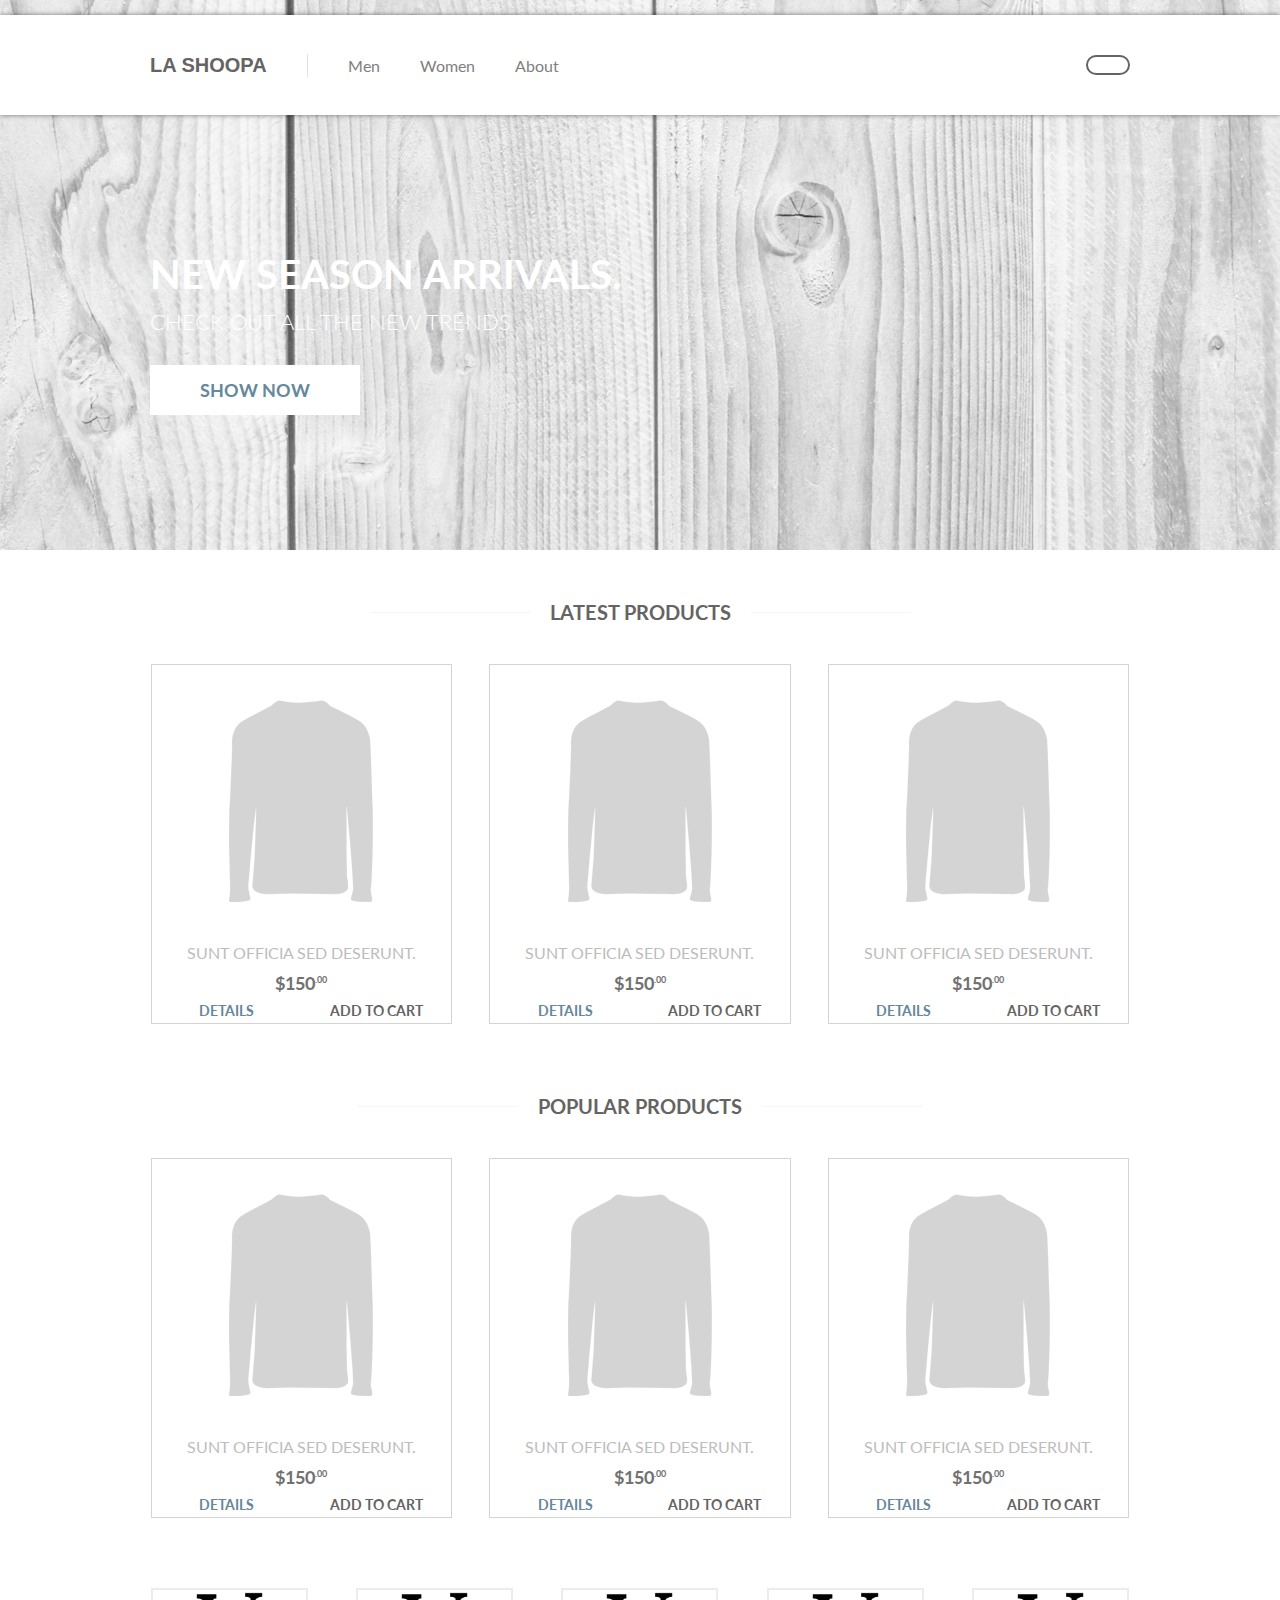
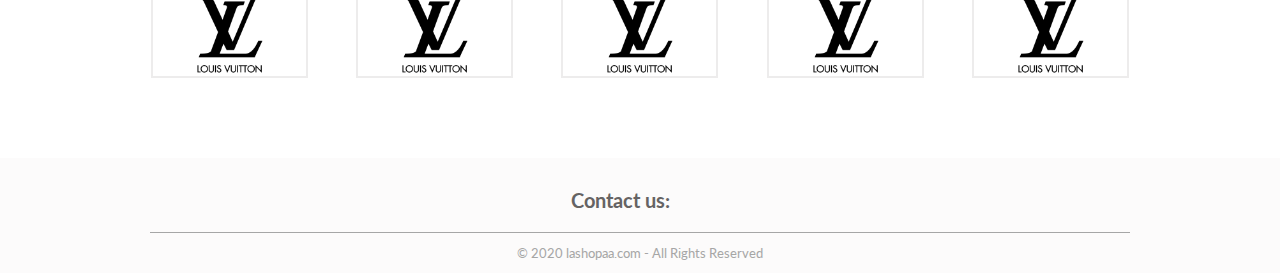
<file: index.html>
<!DOCTYPE html>
<html lang="en">
  <head>
    <meta charset="UTF-8" />
    <meta name="viewport" content="width=device-width, initial-scale=1.0" />
    <link
      rel="shortcut icon"
      href="assets/img/favicon.ico"
      type="image/x-icon"
    />
    <link rel="stylesheet" href="assets/css/style.css" />
    <link
      rel="stylesheet"
      href="https://use.fontawesome.com/releases/v5.7.2/css/all.css"
      integrity="sha384-fnmOCqbTlWIlj8LyTjo7mOUStjsKC4pOpQbqyi7RrhN7udi9RwhKkMHpvLbHG9Sr"
      crossorigin="anonymous"
    />
    <link
      href="https://fonts.googleapis.com/css2?family=Lato:wght@300;400;700&display=swap"
      rel="stylesheet"
    />
    <title>La Shoopa</title>
    <script src="https://ajax.googleapis.com/ajax/libs/jquery/3.5.1/jquery.min.js"></script>
  </head>
  <body>
    <div class="wrapper">
      <div class="content">
        <!-- Header -->
        <header class="header" id="header">
          <div class="container">
            <div class="header__inner">
              <a href="#" class="header__logo">La Shoopa</a>
              <nav class="nav" id="nav">
                <a href="#" class="nav__link">Men</a>
                <a href="#" class="nav__link">Women</a>
                <a href="#" class="nav__link">About</a>
              </nav>
              <a href="#" class="shop__cart__link"
                ><i class="fa fa-shopping-cart" aria-hidden="true"></i
              ></a>
              <button class="burger" id="navToggle" type="button">
                <span class="burger__item">Menu</span>
              </button>
            </div>
            <!-- /header__inner -->
          </div>
          <!-- /.container -->
        </header>
        <!-- /.header -->

        <!-- Intro -->

        <section class="intro" id="intro">
          <img
            src="assets/img/intro__background.jpg"
            alt=""
            class="intro__img"
          />
          <div class="container">
            <div class="intro__content">
              <h1 class="intro__title">New season arrivals.</h1>
              <h2 class="intro__subtitle">Check out all the new trends</h2>
              <a href="#" class="intro__link" data-scroll="#popular__products"
                >Show now</a
              >
            </div>
          </div>
          <!-- /.container -->
        </section>
        <!-- /.intro -->

        <!-- Latest products -->
        <section class="lates__products">
          <div class="container">
            <div class="products">
              <div class="products__title">
                <h2 class="products__title__text">Latest products</h2>
              </div>
              <div class="product__items">
                <div class="product__item">
                  <img src="assets/img/cloth.png" alt="" class="product__img" />
                  <div class="product__desc">
                    <div class="product__name">Sunt officia sed deserunt.</div>
                    <div class="product__price">
                      $150<sup class="product__supprice">.00</sup>
                    </div>
                    <div class="product__btns">
                      <a href="#" class="product__link">Details</a>
                      <form action="/" class="product__form">
                        <button type="submit" class="product__btn">
                          Add to cart
                        </button>
                      </form>
                    </div>
                  </div>
                </div>

                <div class="product__item">
                  <img src="assets/img/cloth.png" alt="" class="product__img" />
                  <div class="product__desc">
                    <div class="product__name">Sunt officia sed deserunt.</div>
                    <div class="product__price">
                      $150<sup class="product__supprice">.00</sup>
                    </div>
                    <div class="product__btns">
                      <a href="#" class="product__link">Details</a>
                      <form action="/" class="product__form">
                        <button type="submit" class="product__btn">
                          Add to cart
                        </button>
                      </form>
                    </div>
                  </div>
                </div>

                <div class="product__item">
                  <img src="assets/img/cloth.png" alt="" class="product__img" />
                  <div class="product__desc">
                    <div class="product__name">Sunt officia sed deserunt.</div>
                    <div class="product__price">
                      $150<sup class="product__supprice">.00</sup>
                    </div>
                    <div class="product__btns">
                      <a href="#" class="product__link">Details</a>
                      <form action="/" class="product__form">
                        <button type="submit" class="product__btn">
                          Add to cart
                        </button>
                      </form>
                    </div>
                  </div>
                </div>
              </div>
              <!-- products__items -->
            </div>
            <!-- /.products -->
          </div>
          <!-- /.container -->
        </section>
        <!-- /.latest__products -->

        <!-- Popular products -->
        <section class="popular__products" id="popular__products">
          <div class="container">
            <div class="products">
              <div class="products__title">
                <h2 class="products__title__text">Popular products</h2>
              </div>
              <div class="product__items">
                <div class="product__item">
                  <img src="assets/img/cloth.png" alt="" class="product__img" />
                  <div class="product__desc">
                    <div class="product__name">Sunt officia sed deserunt.</div>
                    <div class="product__price">
                      $150<sup class="product__supprice">.00</sup>
                    </div>
                    <div class="product__btns">
                      <a href="#" class="product__link">Details</a>
                      <form action="/" class="product__form">
                        <button type="submit" class="product__btn">
                          Add to cart
                        </button>
                      </form>
                    </div>
                  </div>
                </div>

                <div class="product__item">
                  <img src="assets/img/cloth.png" alt="" class="product__img" />
                  <div class="product__desc">
                    <div class="product__name">Sunt officia sed deserunt.</div>
                    <div class="product__price">
                      $150<sup class="product__supprice">.00</sup>
                    </div>
                    <div class="product__btns">
                      <a href="#" class="product__link">Details</a>
                      <form action="/" class="product__form">
                        <button type="submit" class="product__btn">
                          Add to cart
                        </button>
                      </form>
                    </div>
                  </div>
                </div>

                <div class="product__item">
                  <img src="assets/img/cloth.png" alt="" class="product__img" />
                  <div class="product__desc">
                    <div class="product__name">Sunt officia sed deserunt.</div>
                    <div class="product__price">
                      $150<sup class="product__supprice">.00</sup>
                    </div>
                    <div class="product__btns">
                      <a href="#" class="product__link">Details</a>
                      <form action="/" class="product__form">
                        <button type="submit" class="product__btn">
                          Add to cart
                        </button>
                      </form>
                    </div>
                  </div>
                </div>
              </div>
              <!-- products__items -->
            </div>
            <!-- /.products -->
          </div>
          <!-- /.container -->
        </section>
        <!-- /.Popular__products -->

        <!-- Brands -->
        <div class="brands">
          <div class="container">
            <div class="brands__items">
              <div class="brands__item">
                <a href="#" class="brands__link">
                  <img src="assets/img/brand.png" alt="" class="brands__img" />
                </a>
              </div>
              <div class="brands__item">
                <a href="#" class="brands__link">
                  <img src="assets/img/brand.png" alt="" class="brands__img" />
                </a>
              </div>
              <div class="brands__item">
                <a href="#" class="brands__link">
                  <img src="assets/img/brand.png" alt="" class="brands__img" />
                </a>
              </div>
              <div class="brands__item">
                <a href="#" class="brands__link">
                  <img src="assets/img/brand.png" alt="" class="brands__img" />
                </a>
              </div>
              <div class="brands__item">
                <a href="#" class="brands__link">
                  <img src="assets/img/brand.png" alt="" class="brands__img" />
                </a>
              </div>
            </div>
            <!-- /.brands__items -->
          </div>
          <!-- /.container -->
        </div>
        <!-- /.brands -->
      </div>
      <!-- Footer -->
      <footer class="footer">
        <div class="container">
          <nav class="footer__contacts">
            <h3 class="footer__contacts__text">Contact us:</h3>
            <a href="#" class="footer__contacts__link" target="_blank"
              ><i class="fab fa-facebook-f"></i
            ></a>
            <a href="#" class="footer__contacts__link" target="_blank"
              ><i class="fas fa-at"></i
            ></a>
            <a href="#" class="footer__contacts__link" target="_blank"
              ><i class="fab fa-instagram"></i
            ></a>
            <a href="#" class="footer__contacts__link" target="_blank"
              ><i class="fab fa-twitter"></i
            ></a>
          </nav>
          <div class="footer__copyright">
            © 2020 lashopaa.com - All Rights Reserved
          </div>
        </div>
        <!-- /.container -->
      </footer>
      <!-- /.footer -->
    </div>

    <!-- Javascript -->
    <script src="assets/js/app.js"></script>
    <script src="assets/js/index.js"></script>
  </body>
</html>
</file>
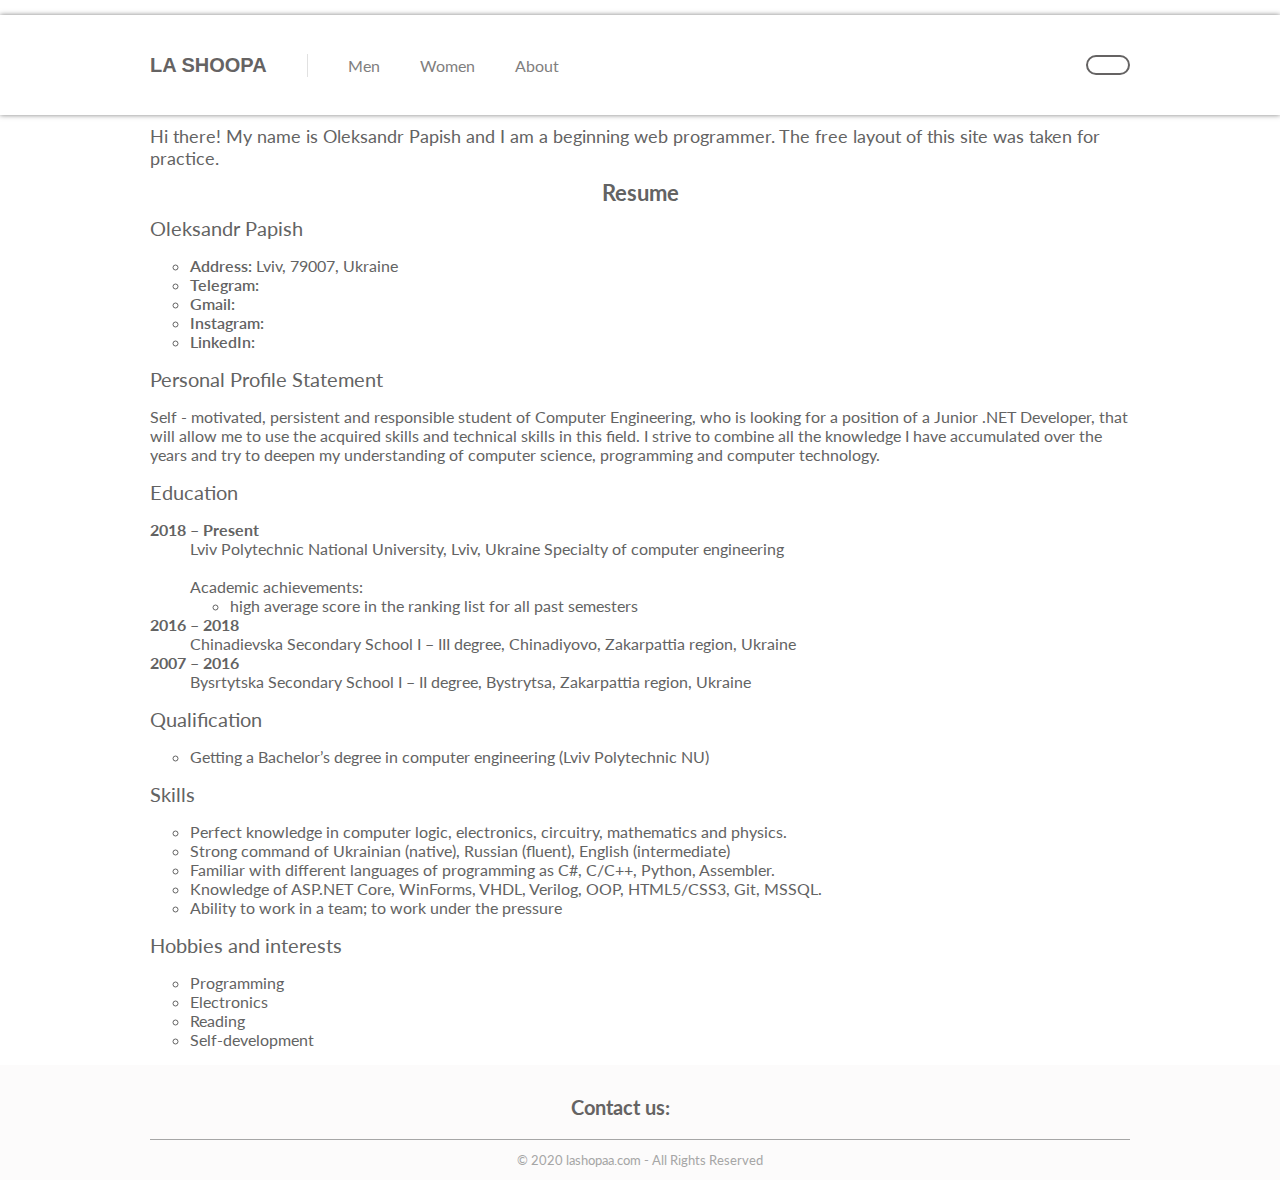
<file: about.html>
<!DOCTYPE html>
<html lang="en">
  <head>
    <meta charset="UTF-8" />
    <meta name="viewport" content="width=device-width, initial-scale=1.0" />
    <link
      rel="shortcut icon"
      href="assets/img/favicon.ico"
      type="image/x-icon"
    />
    <link rel="stylesheet" href="assets/css/style.css" />
    <link
      rel="stylesheet"
      href="https://use.fontawesome.com/releases/v5.7.2/css/all.css"
      integrity="sha384-fnmOCqbTlWIlj8LyTjo7mOUStjsKC4pOpQbqyi7RrhN7udi9RwhKkMHpvLbHG9Sr"
      crossorigin="anonymous"
    />
    <link
      href="https://fonts.googleapis.com/css2?family=Lato:wght@300;400;700&display=swap"
      rel="stylesheet"
    />
    <title>La Shoopa</title>
    <script src="https://ajax.googleapis.com/ajax/libs/jquery/3.5.1/jquery.min.js"></script>
  </head>
  <body>
    <div class="wrapper">
      <div class="content">
        <!-- Header -->
        <header class="header" id="header">
          <div class="container">
            <div class="header__inner">
              <a href="#" class="header__logo">La Shoopa</a>
              <nav class="nav" id="nav">
                <a href="#" class="nav__link">Men</a>
                <a href="#" class="nav__link">Women</a>
                <a href="#" class="nav__link">About</a>
              </nav>
              <a href="#" class="shop__cart__link"
                ><i class="fa fa-shopping-cart" aria-hidden="true"></i
              ></a>
              <button class="burger" id="navToggle" type="button">
                <span class="burger__item">Menu</span>
              </button>
            </div>
            <!-- /header__inner -->
          </div>
          <!-- /.container -->
        </header>
        <!-- /.header -->

        <div class="about__site">
          <div class="container">
            <div class="about__site__inner">
              Hi there! My name is Oleksandr Papish and I am a beginning web
              programmer. The free layout of this site was taken for practice.
            </div>
          </div>
        </div>

        <section class="resume">
          <div class="container">
            <header class="resume__header">
              <h2 class="resume__title">Resume</h2>
              <h2 class="resume__h">Oleksandr Papish</h2>
              <ul class="resume__lists">
                <li class="resume__list">
                  <span>Address:</span> Lviv, 79007, Ukraine
                </li>
                <li class="resume__list">
                  <span>Telegram:</span>
                  <a href="https://t.me/AlexFix251" target="_blank"
                    ><i class="fab fa-telegram"></i
                  ></a>
                </li>
                <li class="resume__list">
                  <span>Gmail:</span>
                  <a
                    href="mailto:oleksandr.papish02052001@gmail.com"
                    target="_blank"
                    ><i class="fas fa-at"></i
                  ></a>
                </li>
                <li class="resume__list">
                  <span>Instagram:</span>
                  <a
                    href="https://www.instagram.com/alex_fix251/"
                    target="_blank"
                    ><i class="fab fa-instagram"></i
                  ></a>
                </li>
                <li class="resume__list">
                  <span>LinkedIn:</span>
                  <a
                    href="https://www.linkedin.com/in/oleksandr-papish-2059171b2/"
                    target="_blank"
                    ><i class="fab fa-linkedin"></i
                  ></a>
                </li>
              </ul>
            </header>

            <div class="about__me">
              <h2 class="resume__h">Personal Profile Statement</h2>
              <p class="resume__p">
                Self - motivated, persistent and responsible student of Computer
                Engineering, who is looking for a position of a Junior .NET
                Developer, that will allow me to use the acquired skills and
                technical skills in this field. I strive to combine all the
                knowledge I have accumulated over the years and try to deepen my
                understanding of computer science, programming and computer
                technology.
              </p>
            </div>
            <div class="about__education">
              <h2 class="resume__h">Education</h2>
              <dl class="education__list">
                <dt>2018 – Present</dt>
                <dd>
                  Lviv Polytechnic National University, Lviv, Ukraine Specialty
                  of computer engineering <br /><br />
                  Academic achievements:
                  <ul class="resume__lists">
                    <li class="resume__list">
                      high average score in the ranking list for all past
                      semesters
                    </li>
                  </ul>
                </dd>
                <dt>2016 – 2018</dt>
                <dd>
                  Chinadievska Secondary School I – III degree, Chinadiyovo,
                  Zakarpattia region, Ukraine
                </dd>
                <dt>2007 – 2016</dt>
                <dd>
                  Bysrtytska Secondary School I – II degree, Bystrytsa,
                  Zakarpattia region, Ukraine
                </dd>
              </dl>
            </div>

            <div class="about__qualification">
              <h2 class="resume__h">Qualification</h2>
              <ul class="resume__lists">
                <li class="resume__list">
                  Getting a Bachelor’s degree in computer engineering (Lviv
                  Polytechnic NU)
                </li>
              </ul>
            </div>

            <div class="about__skills">
              <h2 class="resume__h">Skills</h2>
              <ul class="resume__lists">
                <li class="resume__list">
                  Perfect knowledge in computer logic, electronics, circuitry,
                  mathematics and physics.
                </li>
                <li class="resume__list">
                  Strong command of Ukrainian (native), Russian (fluent),
                  English (intermediate)
                </li>
                <li class="resume__list">
                  Familiar with different languages of programming as C#, C/C++,
                  Python, Assembler.
                </li>
                <li class="resume__list">
                  Knowledge of ASP.NET Core, WinForms, VHDL, Verilog, OOP,
                  HTML5/CSS3, Git, MSSQL.
                </li>
                <li class="resume__list">
                  Ability to work in a team; to work under the pressure
                </li>
              </ul>
            </div>
            <div class="about__hobbies">
              <h2 class="resume__h">Hobbies and interests</h2>
              <ul class="resume__lists">
                <li class="resume__list">Programming</li>
                <li class="resume__list">Electronics</li>
                <li class="resume__list">Reading</li>
                <li class="resume__list">Self-development</li>
              </ul>
            </div>
          </div>
          <!--./container-->
        </section>
        <!--/.resume-->
      </div>
      <!-- /.content -->

      <!-- Footer -->
      <footer class="footer">
        <div class="container">
          <nav class="footer__contacts">
            <h3 class="footer__contacts__text">Contact us:</h3>
            <a href="#" class="footer__contacts__link" target="_blank"
              ><i class="fab fa-facebook-f"></i
            ></a>
            <a href="#" class="footer__contacts__link" target="_blank"
              ><i class="fas fa-at"></i
            ></a>
            <a href="#" class="footer__contacts__link" target="_blank"
              ><i class="fab fa-instagram"></i
            ></a>
            <a href="#" class="footer__contacts__link" target="_blank"
              ><i class="fab fa-twitter"></i
            ></a>
          </nav>
          <div class="footer__copyright">
            © 2020 lashopaa.com - All Rights Reserved
          </div>
        </div>
        <!-- /.container -->
      </footer>
      <!-- /.footer -->
    </div>

    <!-- Javascript -->
    <script src="assets/js/app.js"></script>
  </body>
</html>
</file>
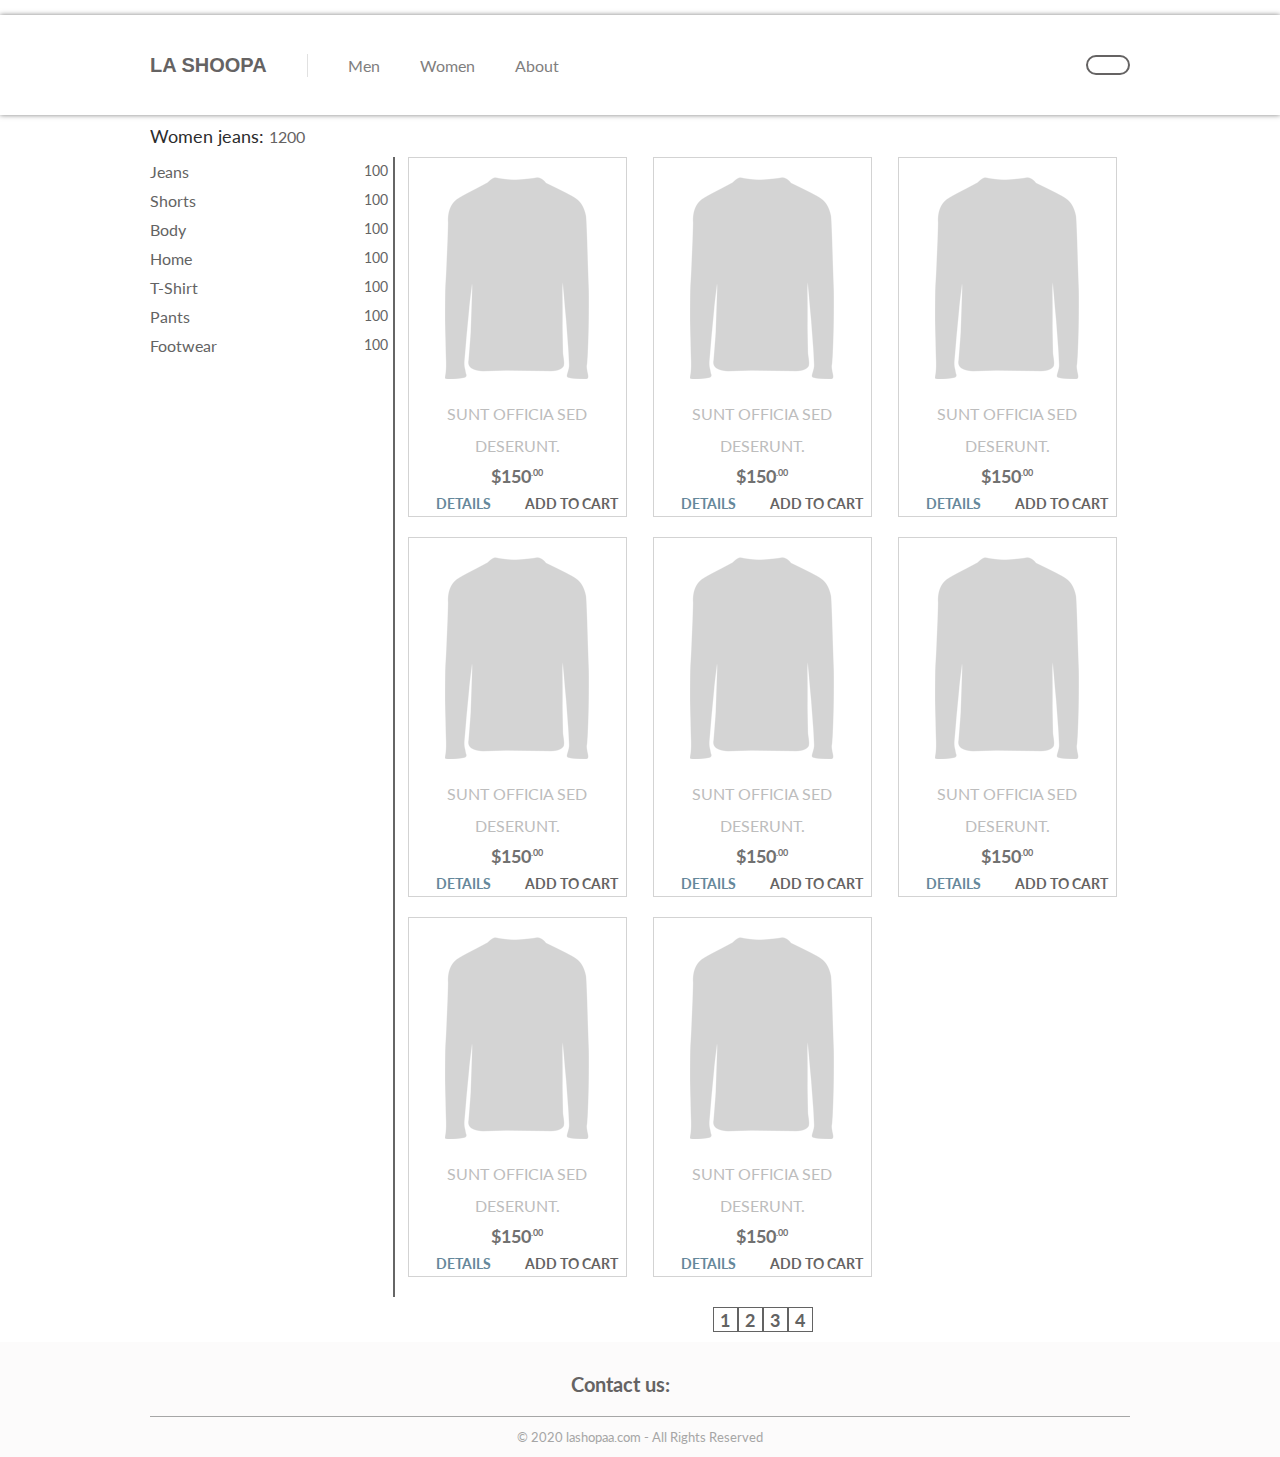
<file: clothes.html>
<!DOCTYPE html>
<html lang="en">
  <head>
    <meta charset="UTF-8" />
    <meta name="viewport" content="width=device-width, initial-scale=1.0" />
    <link
      rel="shortcut icon"
      href="assets/img/favicon.ico"
      type="image/x-icon"
    />
    <link rel="stylesheet" href="assets/css/style.css" />
    <link
      rel="stylesheet"
      href="https://use.fontawesome.com/releases/v5.7.2/css/all.css"
      integrity="sha384-fnmOCqbTlWIlj8LyTjo7mOUStjsKC4pOpQbqyi7RrhN7udi9RwhKkMHpvLbHG9Sr"
      crossorigin="anonymous"
    />
    <link
      href="https://fonts.googleapis.com/css2?family=Lato:wght@300;400;700&display=swap"
      rel="stylesheet"
    />
    <title>La Shoopa</title>
    <script src="https://ajax.googleapis.com/ajax/libs/jquery/3.5.1/jquery.min.js"></script>
  </head>
  <body>
    <div class="wrapper">
      <div class="content">
        <!-- Header -->
        <header class="header" id="header">
          <div class="container">
            <div class="header__inner">
              <a href="#" class="header__logo">La Shoopa</a>
              <nav class="nav" id="nav">
                <a href="#" class="nav__link">Men</a>
                <a href="#" class="nav__link">Women</a>
                <a href="#" class="nav__link">About</a>
              </nav>
              <a href="#" class="shop__cart__link"
                ><i class="fa fa-shopping-cart" aria-hidden="true"></i
              ></a>
              <button class="burger" id="navToggle" type="button">
                <span class="burger__item">Menu</span>
              </button>
            </div>
            <!-- /header__inner -->
          </div>
          <!-- /.container -->
        </header>
        <!-- /.header -->

        <!-- Clothes Section -->
        <section class="clothes__section">
          <div class="container">
            <div class="clothes__section__inner">
              <h2 class="clothes__head">
                Women jeans: <span class="clothes__head__count">1200</span>
              </h2>
              <div class="clothes__filters" id="filters">
                <a href="#" class="filter__link"
                  >Jeans<span class="clothes__count">100</span></a
                >
                <a href="#" class="filter__link"
                  >Shorts<span class="clothes__count">100</span></a
                >
                <a href="#" class="filter__link"
                  >Body<span class="clothes__count">100</span></a
                >
                <a href="#" class="filter__link"
                  >Home<span class="clothes__count">100</span></a
                >
                <a href="#" class="filter__link"
                  >T-Shirt<span class="clothes__count">100</span></a
                >
                <a href="#" class="filter__link"
                  >Pants<span class="clothes__count">100</span></a
                >
                <a href="#" class="filter__link"
                  >Footwear<span class="clothes__count">100</span></a
                >
              </div>
              <!--/.clothes__filters-->
              <div class="clothes__items">
                <div class="product__item clothes">
                  <img src="assets/img/cloth.png" alt="" class="product__img" />
                  <div class="product__desc">
                    <div class="product__name">Sunt officia sed deserunt.</div>
                    <div class="product__price">
                      $150<sup class="product__supprice">.00</sup>
                    </div>
                    <div class="product__btns">
                      <a href="#" class="product__link">Details</a>
                      <form action="/" class="product__form">
                        <button type="submit" class="product__btn">
                          Add to cart
                        </button>
                      </form>
                    </div>
                  </div>
                </div>

                <div class="product__item clothes">
                  <img src="assets/img/cloth.png" alt="" class="product__img" />
                  <div class="product__desc">
                    <div class="product__name">Sunt officia sed deserunt.</div>
                    <div class="product__price">
                      $150<sup class="product__supprice">.00</sup>
                    </div>
                    <div class="product__btns">
                      <a href="#" class="product__link">Details</a>
                      <form action="/" class="product__form">
                        <button type="submit" class="product__btn">
                          Add to cart
                        </button>
                      </form>
                    </div>
                  </div>
                </div>

                <div class="product__item clothes">
                  <img src="assets/img/cloth.png" alt="" class="product__img" />
                  <div class="product__desc">
                    <div class="product__name">Sunt officia sed deserunt.</div>
                    <div class="product__price">
                      $150<sup class="product__supprice">.00</sup>
                    </div>
                    <div class="product__btns">
                      <a href="#" class="product__link">Details</a>
                      <form action="/" class="product__form">
                        <button type="submit" class="product__btn">
                          Add to cart
                        </button>
                      </form>
                    </div>
                  </div>
                </div>

                <div class="product__item clothes">
                  <img src="assets/img/cloth.png" alt="" class="product__img" />
                  <div class="product__desc">
                    <div class="product__name">Sunt officia sed deserunt.</div>
                    <div class="product__price">
                      $150<sup class="product__supprice">.00</sup>
                    </div>
                    <div class="product__btns">
                      <a href="#" class="product__link">Details</a>
                      <form action="/" class="product__form">
                        <button type="submit" class="product__btn">
                          Add to cart
                        </button>
                      </form>
                    </div>
                  </div>
                </div>

                <div class="product__item clothes">
                  <img src="assets/img/cloth.png" alt="" class="product__img" />
                  <div class="product__desc">
                    <div class="product__name">Sunt officia sed deserunt.</div>
                    <div class="product__price">
                      $150<sup class="product__supprice">.00</sup>
                    </div>
                    <div class="product__btns">
                      <a href="#" class="product__link">Details</a>
                      <form action="/" class="product__form">
                        <button type="submit" class="product__btn">
                          Add to cart
                        </button>
                      </form>
                    </div>
                  </div>
                </div>

                <div class="product__item clothes">
                  <img src="assets/img/cloth.png" alt="" class="product__img" />
                  <div class="product__desc">
                    <div class="product__name">Sunt officia sed deserunt.</div>
                    <div class="product__price">
                      $150<sup class="product__supprice">.00</sup>
                    </div>
                    <div class="product__btns">
                      <a href="#" class="product__link">Details</a>
                      <form action="/" class="product__form">
                        <button type="submit" class="product__btn">
                          Add to cart
                        </button>
                      </form>
                    </div>
                  </div>
                </div>

                <div class="product__item clothes">
                  <img src="assets/img/cloth.png" alt="" class="product__img" />
                  <div class="product__desc">
                    <div class="product__name">Sunt officia sed deserunt.</div>
                    <div class="product__price">
                      $150<sup class="product__supprice">.00</sup>
                    </div>
                    <div class="product__btns">
                      <a href="#" class="product__link">Details</a>
                      <form action="/" class="product__form">
                        <button type="submit" class="product__btn">
                          Add to cart
                        </button>
                      </form>
                    </div>
                  </div>
                </div>

                <div class="product__item clothes">
                  <img src="assets/img/cloth.png" alt="" class="product__img" />
                  <div class="product__desc">
                    <div class="product__name">Sunt officia sed deserunt.</div>
                    <div class="product__price">
                      $150<sup class="product__supprice">.00</sup>
                    </div>
                    <div class="product__btns">
                      <a href="#" class="product__link">Details</a>
                      <form action="/" class="product__form">
                        <button type="submit" class="product__btn">
                          Add to cart
                        </button>
                      </form>
                    </div>
                  </div>
                </div>
              </div>
              <!--/.clothes__items-->
              <nav class="pages">
                <a href="#" class="page__link">1</a>
                <a href="#" class="page__link">2</a>
                <a href="#" class="page__link">3</a>
                <a href="#" class="page__link">4</a>
              </nav>
              <!--/.pages-->
            </div>
            <!--/.clothes__inner-->
          </div>
          <!--/.container-->
        </section>
        <!--/.clothes__section-->
      </div>
      <!-- Footer -->
      <footer class="footer">
        <div class="container">
          <nav class="footer__contacts">
            <h3 class="footer__contacts__text">Contact us:</h3>
            <a href="#" class="footer__contacts__link" target="_blank"
              ><i class="fab fa-facebook-f"></i
            ></a>
            <a href="#" class="footer__contacts__link" target="_blank"
              ><i class="fas fa-at"></i
            ></a>
            <a href="#" class="footer__contacts__link" target="_blank"
              ><i class="fab fa-instagram"></i
            ></a>
            <a href="#" class="footer__contacts__link" target="_blank"
              ><i class="fab fa-twitter"></i
            ></a>
          </nav>
          <div class="footer__copyright">
            © 2020 lashopaa.com - All Rights Reserved
          </div>
        </div>
        <!-- /.container -->
      </footer>
      <!-- /.footer -->
    </div>

    <!-- Javascript -->
    <script src="assets/js/app.js"></script>
    <script src="assets/js/clothes.js"></script>
  </body>
</html>
</file>
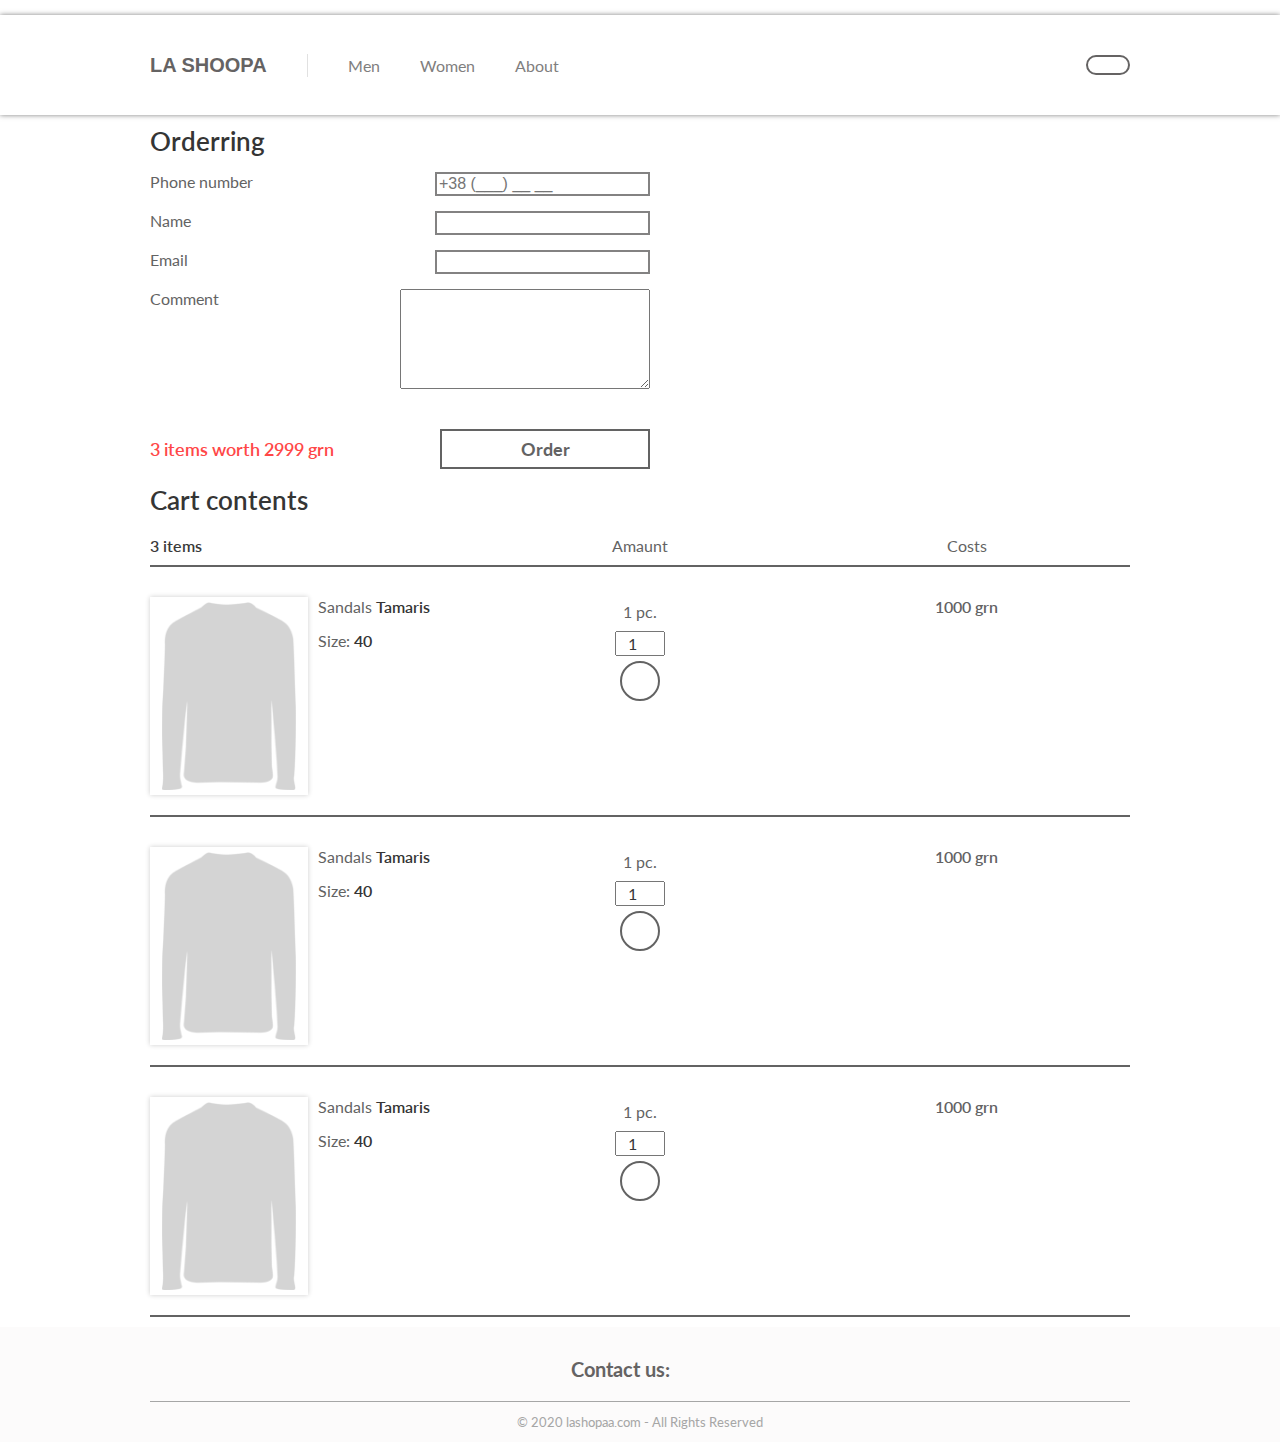
<file: shop_cart.html>
<!DOCTYPE html>
<html lang="en">
  <head>
    <meta charset="UTF-8" />
    <meta name="viewport" content="width=device-width, initial-scale=1.0" />
    <link
      rel="shortcut icon"
      href="assets/img/favicon.ico"
      type="image/x-icon"
    />
    <link rel="stylesheet" href="assets/css/style.css" />
    <link
      rel="stylesheet"
      href="https://use.fontawesome.com/releases/v5.7.2/css/all.css"
      integrity="sha384-fnmOCqbTlWIlj8LyTjo7mOUStjsKC4pOpQbqyi7RrhN7udi9RwhKkMHpvLbHG9Sr"
      crossorigin="anonymous"
    />
    <link
      href="https://fonts.googleapis.com/css2?family=Lato:wght@300;400;700&display=swap"
      rel="stylesheet"
    />
    <title>La Shoopa</title>
    <script src="https://ajax.googleapis.com/ajax/libs/jquery/3.5.1/jquery.min.js"></script>
  </head>
  <body>
    <div class="wrapper">
      <div class="content">
        <!-- Header -->
        <header class="header" id="header">
          <div class="container">
            <div class="header__inner">
              <a href="#" class="header__logo">La Shoopa</a>
              <nav class="nav" id="nav">
                <a href="#" class="nav__link">Men</a>
                <a href="#" class="nav__link">Women</a>
                <a href="#" class="nav__link">About</a>
              </nav>
              <a href="#" class="shop__cart__link"
                ><i class="fa fa-shopping-cart" aria-hidden="true"></i
              ></a>
              <button class="burger" id="navToggle" type="button">
                <span class="burger__item">Menu</span>
              </button>
            </div>
            <!-- /header__inner -->
          </div>
          <!-- /.container -->
        </header>
        <!-- /.header -->

        <!-- Ordering -->
        <section class="ordering">
          <div class="container">
            <h2 class="ordering__title">Orderring</h2>
            <form action="/" class="ordering__form">
              <div class="ordering__item">
                <span class="ordering__desc">Phone number</span>
                <input
                  class="ordering__input"
                  type="tel"
                  placeholder="+38 (___) __ __"
                />
              </div>
              <div class="ordering__item">
                <span class="ordering__desc">Name</span>
                <input type="text" class="ordering__input" />
              </div>
              <div class="ordering__item">
                <span class="ordering__desc">Email</span>
                <input type="email" class="ordering__input" />
              </div>
              <div class="ordering__item comment">
                <span class="ordering__desc">Comment</span>
                <textarea
                  class="ordering__textarea"
                  name="comment"
                  cols="30"
                  rows="10"
                ></textarea>
              </div>
              <div class="ordering__item submit">
                <span class="ordering__desc submit"
                  >3 items worth 2999 grn</span
                >
                <button class="ordering__btn">Order</button>
              </div>
            </form>
            <!-- /.ordering__form -->
          </div>
          <!-- /.container -->
        </section>
        <!-- /.ordering -->

        <section class="cart__contents">
          <div class="container">
            <h2 class="cart__title">Cart contents</h2>
            <div class="cart__items">
              <header class="cart__header">
                <div>3 items</div>
                <div>Amaunt</div>
                <div>Costs</div>
              </header>
              <div class="cart__item">
                <div class="cart__item__desc">
                  <div class="cart__item__img">
                    <img src="assets/img/cloth.png" alt="" />
                  </div>
                  <div class="cart__item__text">
                    <h3 class="cart__item__type">
                      Sandals <span>Tamaris</span>
                    </h3>
                    <h3 class="cart__item__size">Size: <span>40</span></h3>
                  </div>
                </div>
                <form action="/" class="cart__item__amaunt">
                  <span>1 pc.</span>
                  <input type="number" value="1" min="1" />
                  <button type="submit"><i class="fas fa-plus"></i></button>
                </form>
                <div class="cart__item__costs">1000 grn</div>
              </div>
              <div class="cart__item">
                <div class="cart__item__desc">
                  <div class="cart__item__img">
                    <img src="assets/img/cloth.png" alt="" />
                  </div>
                  <div class="cart__item__text">
                    <h3 class="cart__item__type">
                      Sandals <span>Tamaris</span>
                    </h3>
                    <h3 class="cart__item__size">Size: <span>40</span></h3>
                  </div>
                </div>
                <form action="/" class="cart__item__amaunt">
                  <span>1 pc.</span>
                  <input type="number" value="1" min="1" />
                  <button type="submit"><i class="fas fa-plus"></i></button>
                </form>
                <div class="cart__item__costs">1000 grn</div>
              </div>

              <div class="cart__item">
                <div class="cart__item__desc">
                  <div class="cart__item__img">
                    <img src="assets/img/cloth.png" alt="" />
                  </div>
                  <div class="cart__item__text">
                    <h3 class="cart__item__type">
                      Sandals <span>Tamaris</span>
                    </h3>
                    <h3 class="cart__item__size">Size: <span>40</span></h3>
                  </div>
                </div>
                <form action="/" class="cart__item__amaunt">
                  <span>1 pc.</span>
                  <input type="number" value="1" min="1" />
                  <button type="submit"><i class="fas fa-plus"></i></button>
                </form>
                <div class="cart__item__costs">1000 grn</div>
              </div>
            </div>
            <!-- /.cart__items -->
          </div>
          <!-- /.container -->
        </section>
        <!-- /.cart__contents -->
      </div>
      <!-- /.Content -->

      <!-- Footer -->
      <footer class="footer">
        <div class="container">
          <nav class="footer__contacts">
            <h3 class="footer__contacts__text">Contact us:</h3>
            <a href="#" class="footer__contacts__link" target="_blank"
              ><i class="fab fa-facebook-f"></i
            ></a>
            <a href="#" class="footer__contacts__link" target="_blank"
              ><i class="fas fa-at"></i
            ></a>
            <a href="#" class="footer__contacts__link" target="_blank"
              ><i class="fab fa-instagram"></i
            ></a>
            <a href="#" class="footer__contacts__link" target="_blank"
              ><i class="fab fa-twitter"></i
            ></a>
          </nav>
          <div class="footer__copyright">
            © 2020 lashopaa.com - All Rights Reserved
          </div>
        </div>
        <!-- /.container -->
      </footer>
      <!-- /.footer -->
    </div>

    <!-- Javascript -->
    <script src="assets/js/app.js"></script>
  </body>
</html>
</file>
<file: assets/css/style.css>
html,
body {
  height: 100%;
}

body {
  margin: 0;
  font-size: 16px;
  font-family: "Lato", sans-serif;
}

*,
*::after,
*::before {
  box-sizing: border-box;
}

h1,
h2,
h3,
h4,
h5,
h6 {
  margin: 0;
}

.wrapper {
  display: flex;
  flex-direction: column;
  height: 100%;
}

.content {
  position: relative;
  flex: 1 0 auto;
}

.container {
  max-width: 1010px;
  width: 100%;
  padding: 0 15px;
  margin: 0 auto;
}

/* Header */

.header {
  display: flex;
  background: #fff;
  position: absolute;
  top: 15px;
  z-index: 100;
  width: 100%;
  height: 100px;
  align-items: center;
  box-shadow: 0 0 5px rgba(0, 0, 0, 0.5);
}

.header.fixed {
  position: fixed;
  top: 0;
  left: 0;
  right: 0;
  height: 70px;
}

.header__inner {
  display: flex;
  width: 100%;
  height: 100%;
  align-items: center;
}

.header__logo {
  display: block;
  text-transform: uppercase;
  font-family: Arial, sans-serif;
  font-size: 20px;
  font-weight: 700;
  color: #656363;
  text-decoration: none;
  padding-right: 40px;
  margin: auto 0;
  border-right: 1px solid #e1e1e1;
}

.shop__cart__link {
  display: block;
  margin: 0 0 0 auto;
  font-size: 20px;
  line-height: 1;
  padding: 8px 20px;
  color: #656363;
  border: 2px solid #656363;
  border-radius: 18px;
  background: #fff;
  transition: color 0.2s linear, background 0.2s linear;
}

.shop__cart__link:hover {
  color: #fff;
  background: #656363;
}

/* Nav */

.nav {
  display: flex;
}

.nav__link {
  display: block;
  margin-left: 40px;
  text-decoration: none;
  font-size: 16px;
  color: #7f7e7e;
  transition: color 0.2s linear, text-decoration 0.2s linear;
}

.nav__link:hover {
  text-decoration: underline;
  color: #3d3d3d;
}

/* Index HTML 
=======================================
=======================================
=======================================*/

/* Intro */

.intro {
  width: 100%;
  height: 550px;
  position: relative;
  background: #edecec;
  overflow: hidden;
}

.intro__img {
  display: block;
  position: absolute;
  min-width: 100%;
  min-height: 100%;
  top: 50%;
  left: 50%;
  transform: translate(-50%, -50%);
}

.intro__content {
  position: relative;
  z-index: 50;
  height: 550px;
  padding-top: 115px;
  display: flex;
  flex-direction: column;
  justify-content: center;
}

.intro__title {
  text-transform: uppercase;
  font-size: 40px;
  color: #fff;
  margin-bottom: 10px;
}

.intro__subtitle {
  text-transform: uppercase;
  font-size: 22px;
  font-weight: 300;
  color: #fff;
  margin-bottom: 30px;
}

.intro__link {
  display: flex;
  text-transform: uppercase;
  color: #65889b;
  font-weight: 700;
  font-size: 18px;
  text-decoration: none;
  width: 210px;
  height: 50px;
  align-items: center;
  justify-content: center;
  background: #fff;
  transition: color 0.2s linear, background 0.2s linear;
}

.intro__link:hover {
  color: #fff;
  background: #65889b;
}

/* Products */

.products {
  margin: 50px 0;
}

.products__title {
  display: flex;
  align-items: center;
  justify-content: center;
  margin-bottom: 40px;
}

.products__title__text {
  display: flex;
  text-transform: uppercase;
  font-size: 20px;
  color: #656363;
}

.products__title__text::after,
.products__title__text::before {
  display: block;
  margin: auto 20px;
  content: "";
  width: 160px;
  height: 1px;
  background: #f5f5f5;
}

.product__items {
  display: flex;
  flex-wrap: wrap;
  margin: 0 -1.81515%;
}

.product__item {
  display: flex;
  flex-wrap: wrap;
  flex-direction: column;
  justify-content: space-between;
  width: 29.703%;
  height: 360px;
  border: 1px solid #d3d3d3;
  margin: 0 1.81515% 20px 1.81515%;
}

.product__img {
  display: block;
  align-items: center;
  justify-content: center;
  max-width: 90%;
  max-height: 70%;
  margin: auto;
}

.product__desc {
  text-align: center;
}

.product__name {
  text-transform: uppercase;
  font-size: 16px;
  line-height: 2;
  color: #bdbdbd;
}

.product__price {
  font-size: 18px;
  font-weight: 700;
  line-height: 1.6;
  color: #717171;
}

.product__supprice {
  font-size: 9px;
}

.product__btns {
  width: 100%;
  display: flex;
}

.product__link {
  display: flex;
  align-items: center;
  justify-content: center;
  width: 50%;
  background: #fff;
  color: #65889b;
  height: 25px;
  text-decoration: none;
  text-transform: uppercase;
  font-size: 14px;
  font-weight: 700;
  transition: color 0.2s linear, background 0.2s linear;
}

.product__link:hover {
  color: #fff;
  background: #65889b;
}

.product__form {
  width: 50%;
}

.product__btn {
  width: 100%;
  padding: 0;
  display: flex;
  align-items: center;
  justify-content: center;
  background: #fff;
  color: #656363;
  height: 25px;
  font-family: "Lato", sans-serif;
  border: none;
  cursor: pointer;
  text-transform: uppercase;
  font-size: 14px;
  font-weight: 700;
  transition: color 0.2s linear, background 0.2s linear;
}

.product__btn:focus {
  outline: none;
}

.product__btn:hover {
  background: #656363;
  color: #fff;
}

/* Brands */

.brands__items {
  display: flex;
  flex-wrap: wrap;
  margin: 0 -2.34695% 60px -2.34695%;
}

.brands__item {
  width: 15.3061%;
  height: 90px;
  border: 2px solid #edecec;
  margin: 0 2.34695% 20px 2.34695%;
}

.brands__link {
  display: flex;
  justify-content: center;
  flex-direction: column;
  width: 100%;
  height: 100%;
}

.brands__img {
  display: block;
  max-width: 95%;
  max-height: 95%;
  margin: auto;
}

/* Footer */

.footer {
  flex: 0 0 auto;
  width: 100%;
  background: #fcfbfb;
  padding-top: 30px;
}

.footer__contacts {
  width: 100%;
  display: flex;
  justify-content: center;
  margin-bottom: 20px;
}

.footer__contacts__text {
  font-size: 20px;
  font-weight: 700;
  color: #656363;
}

.footer__contacts__link {
  display: block;
  font-size: 20px;
  color: #656363;
  margin-left: 10px;
  transition: color 0.2s linear;
}

.footer__contacts__link:hover {
  color: #8ba3b1;
}

.footer__copyright {
  width: 100%;
  text-align: center;
  color: #a6a6a6;
  font-size: 13px;
  line-height: 1.54;
  padding: 10px 0;
  border-top: 1px solid #a6a6a6;
}

/* Burger */
.burger {
  display: none;
  padding: 9px 2px;
  background: none;
  border: 0;
  cursor: pointer;
  margin-left: 15px;
}

.burger:focus {
  outline: none;
}

.burger__item {
  display: block;
  width: 28px;
  height: 3px;

  background-color: #656363;
  font-size: 0;
  color: transparent;
  position: relative;
}

.burger__item::before,
.burger__item::after {
  content: "";
  height: 100%;
  width: 100%;
  background-color: #656363;
  position: absolute;
  right: 0;
  z-index: 1000;
  transition: transform 0.2s linear, top 0.2s linear,
    background-color 0.1s linear;
}

.burger__item::before {
  top: -8px;
}

.burger__item::after {
  bottom: -8px;
}

/* Product HTML 
====================================
====================================
====================================*/

/* Product details */

.product__details {
  padding-top: 115px;
  width: 100%;
}

.details__inner {
  margin-top: 60px;
  width: 100%;
}

.prod__item {
  display: flex;
  width: 100%;
  flex-wrap: wrap;
}

.prod__slider {
  width: 30.612%;
  display: flex;
  justify-content: center;
  align-items: center;
  box-shadow: 0 0 10px rgba(0, 0, 0, 0.5);
  position: relative;
}

.slick__item:nth-child(n + 1) {
  display: none;
}

.slick-dots {
  display: flex;
  list-style: none;
  position: absolute;
  width: 100%;
  margin: 0;
  padding: 0;
  bottom: 15px;
  justify-content: center;
}

.slick-dots .slick-active button {
  opacity: 1;
}

.slick-dots li button {
  width: 20px;
  height: 20px;
  margin: 0 5px;
  border: 0;
  font-size: 0;
  color: transparent;
  background: #f00;
  opacity: 0.7;
  border-radius: 50%;
}

.slick-dots li button:focus {
  outline: none;
}

.slick__img {
  display: block;
  width: 100%;
}

.prod__about {
  width: 69.388%;
  padding-left: 30px;
}

.about__brand__link {
  font-weight: 700;
  text-decoration: none;
  font-size: 18px;
  color: #656363;
}

.about__name {
  margin: 10px 0 50px;
  font-size: 22px;
  font-weight: 400;
  color: #656363;
}

.about__price {
  font-size: 18px;
  color: #f00;
  font-weight: 600;
  margin-bottom: 10px;
}

.about__form__head {
  font-size: 14px;
  color: #656363;
  font-weight: 400;
  margin-bottom: 5px;
}

.about__form__btn {
  display: block;
  margin-top: 10px;
  height: 40px;
  width: 210px;
  font-size: 16px;
  font-family: "Lato", sans-serif;
  color: #656363;
  border: 2px solid #656363;
  border-radius: 5px;
  background-color: #ffffff;
  cursor: pointer;
  transition: color 0.2s linear, background 0.2s linear;
}

.about__form__btn:focus {
  outline: none;
}

.about__form__btn:hover {
  color: #fff;
  background: #656363;
}

.form_radio_btn {
  display: inline-block;
}
.form_radio_btn input[type="radio"] {
  display: none;
}
.form_radio_btn label {
  display: inline-block;
  cursor: pointer;
  padding: 0px 15px;
  line-height: 34px;
  border: 1px solid #999;
  border-radius: 6px;
  user-select: none;
}

/* Checked */
.form_radio_btn input[type="radio"]:checked + label {
  background: #ffe0a6;
}

/* Hover */
.form_radio_btn label:hover {
  color: #666;
}

.prod__desc {
  margin: 20px 0;
  padding-top: 20px;
  border-top: 2px solid #656363;
  width: 100%;
  display: flex;
  flex-wrap: wrap;
}

.desc__values {
  width: 30.612%;
}

.desc__text {
  width: 69.388%;
  padding-left: 30px;
  color: #656363;
}

.desc__item {
  font-size: 14px;
  margin-bottom: 10px;
  color: #656363;
}

.desc__item__span {
  font-weight: 700;
  color: #929292;
}

/* Clothes HTML 
==========================================
==========================================
==========================================*/

.clothes__section__inner {
  display: flex;
  flex-wrap: wrap;
  padding-top: 115px;
}

.clothes__head {
  padding: 10px 0;
  width: 100%;
  font-weight: 400;
  font-size: 18px;
  color: #2c2c2c;
}

.clothes__head__count {
  font-size: 16px;
  color: #656363;
}

.clothes__filters {
  width: 25%;
  min-height: 100%;
  border-right: 2px solid #666;
}

.filter__link {
  display: block;
  font-size: 16px;
  color: #636363;
  text-decoration: none;
  padding: 5px 0;
  display: flex;
  justify-content: space-between;
  transition: color 0.2s linear, box-shadow 0.2s linear;
}

.filter__link:hover {
  color: #292929;

  box-shadow: 0 0 3px rgba(0, 0, 0, 0.5);
}

.clothes__count {
  font-size: 14px;
  margin-right: 5px;
}

.clothes__items {
  width: 75%;
  min-height: 100%;
  display: flex;
  flex-wrap: wrap;
}

.pages {
  margin: 10px 0 10px 25%;
  width: 100%;
  display: flex;
  justify-content: center;
}

.page__link {
  display: flex;
  text-decoration: none;
  font-size: 18px;
  width: 25px;
  height: 25px;
  justify-content: center;
  align-items: center;
  color: #636363;
  background: #fff;
  border: 1px solid #636363;
  font-weight: 700;
  transition: background 0.2s linear, color 0.2s linear;
}

.page__link:hover {
  background: #636363;
  color: #fff;
}

/* Shop Cart HTML 
=========================================
=========================================
=========================================*/

/* Ordering */
.ordering {
  padding-top: 115px;
}

.ordering__title {
  font-size: 26px;
  font-weight: 600;
  color: #353535;
  margin: 10px 0;
}

.ordering__form {
  width: 500px;
}

.ordering__item {
  display: flex;
  justify-content: space-between;
  width: 100%;
  margin: 15px 0;
}

.ordering__item.submit {
  margin-top: 40px;
  align-items: center;
}

.ordering__desc {
  font-size: 16px;
  color: #636363;
}

.ordering__input {
  font-size: 16px;
  color: #3f3f3f;
  border: 2px solid #838282;
}

.ordering__input:focus {
  outline: none;
}

.ordering__textarea {
  font-size: 16px;
  color: #3f3f3f;
  width: 250px;
  height: 100px;
  overflow: auto;
}

.ordering__textarea:focus {
  outline: none;
}

.ordering__desc.submit {
  color: rgb(255, 71, 71);
  font-weight: 600;
  font-size: 18px;
}

.ordering__btn {
  width: 210px;
  height: 40px;
  margin-left: 20px;
  font-family: "Lato", sans-serif;
  color: #636363;
  font-weight: 700;
  font-size: 18px;
  border: 2px solid #636363;
  background: #fff;
  cursor: pointer;
  transition: color 0.2s linear, background 0.2s linear;
}

.ordering__btn:hover {
  color: #fff;
  background: #636363;
}

.ordering__btn:focus {
  outline: none;
}

/* Cart contents */

.cart__title {
  font-size: 26px;
  font-weight: 600;
  color: #353535;
  margin: 10px 0;
}

.cart__items {
  width: 100%;
}

.cart__header {
  display: flex;

  margin: 10px 0;
  padding: 10px 0;
  border-bottom: 2px solid #636363;
  font-size: 16px;
  color: #636363;
}

.cart__header div {
  width: 33.3333%;
  text-align: center;
}

.cart__header div:first-child {
  color: #3a3a3a;
  font-weight: 600;
  text-align: left;
}

.cart__item {
  display: flex;
  flex-wrap: wrap;
  width: 100%;
  height: 240px;
  padding: 20px 0;
  border-bottom: 2px solid #636363;
  margin: 10px 0;
}

.cart__item__desc {
  display: flex;
  width: 33.3333%;
  height: 100%;
}

.cart__item__img {
  display: flex;
  justify-content: center;
  align-items: center;
  box-shadow: 0 0 5px rgba(0, 0, 0, 0.2);
  padding: 5px;
  width: 50%;
  margin-right: 10px;
  height: 100%;
}

.cart__item__img img {
  display: block;
  max-height: 100%;
  max-width: 100%;
}

.cart__item__text {
  display: flex;
  flex-direction: column;
  width: 50%;
}

.cart__item__type,
.cart__item__size {
  display: block;
  margin-bottom: 15px;
  font-weight: 400;
  font-size: 16px;
  color: #636363;
}

.cart__item__type span,
.cart__item__size span {
  font-weight: 600;
  color: #353535;
}

.cart__item__amaunt {
  width: 33.3333%;
  display: flex;
  flex-direction: column;
  align-items: center;
}

.cart__item__amaunt span {
  display: block;
  margin: 5px 0;
  font-weight: 400;
  font-size: 16px;
  color: #636363;
}

.cart__item__amaunt input {
  display: block;
  text-align: center;
  margin: 5px 0;
  font-size: 16px;
  font-weight: 400;
  font-family: "Lato", sans-serif;
  color: #353535;
  width: 50px;
}

.cart__item__amaunt input:focus {
  outline: none;
}

.cart__item__amaunt button {
  display: flex;
  width: 40px;
  height: 40px;
  font-family: "Lato", sans-serif;
  font-size: 16px;
  color: #636363;
  justify-content: center;
  align-items: center;
  border-radius: 50%;
  border: 2px solid #636363;
  background: #fff;
  cursor: pointer;
  transition: color 0.2s linear, background 0.2s linear;
}

.cart__item__amaunt button:focus {
  outline: none;
}

.cart__item__amaunt button:hover {
  color: #fff;
  background: #636363;
}

.cart__item__costs {
  width: 33.3333%;
  font-size: 16px;
  color: #636363;
  font-weight: 600;
  text-align: center;
}

/* 404 HTML 
========================================
========================================
======================================== */

.not__found {
  padding-top: 115px;
  min-height: 100%;
  display: flex;
  flex-direction: column;
  justify-content: center;
}

.not__found__text {
  text-align: center;
  font-size: 50px;
  color: #636363;
  font-weight: 400;
}

/* About HTML 
========================================
========================================
======================================== */

.about__site {
  padding-top: 115px;
  color: #636363;
}

.about__site__inner {
  padding: 10px 0;
  font-size: 18px;
}

.resume__title {
  text-align: center;
  font-size: 22px;
  color: #636363;
}

.resume__h {
  margin-top: 10px;
  font-size: 20px;
  color: #636363;
  font-weight: 400;
}

.resume__lists {
  list-style: circle;
}

.resume__list {
  color: #636363;
  font-size: 16px;
}

.resume__list span {
  font-size: 16px;
  font-weight: 600;
}

.resume__list a {
  color: #636363;
  display: inline-block;
  font-size: 18px;
  transition: color 0.2s linear;
}

.resume__list a:hover {
  color: rgb(255, 0, 0);
}

.resume__p {
  font-size: 16px;
  color: #636363;
}

.education__list {
  font-size: 16px;
  color: #636363;
}

.education__list dt {
  font-weight: 700;
}

/* Media 
===================================================== */
@media (max-width: 960px) {
  /* Clothes HTML
  =============================
  =============================
  ============================= */
  .product__item.clothes {
    width: 45%;
    margin-left: 2.5%;
    margin-right: 2.5%;
  }

  .product__items.clothes {
    margin-left: -2.5%;
    margin-right: -2.5%;
  }
}

@media (max-width: 767px) {
  .nav {
    display: none;
    position: absolute;
    top: 100%;
    right: 0;
    flex-direction: column;
    width: 100%;
    text-align: right;
    background-color: #fff;
  }

  .nav.show {
    display: flex;
  }

  .burger.active .burger__item {
    transition: background-color 0.1s linear;
    background-color: transparent;
  }

  .burger.active .burger__item::before {
    transition: transform 0.2s linear, top 0.2s linear;
    transform: rotate(45deg);
    top: 0;
  }

  .burger.active .burger__item::after {
    transition: transform 0.2s linear, top 0.2s linear;
    transform: rotate(-45deg);
    bottom: 0;
  }

  .nav__link {
    padding: 15px 30px;
  }

  .burger {
    display: block;
  }

  /* Index HTML 
  ===================================
  ===================================
  ===================================*/

  .intro__title {
    font-size: 30px;
  }

  .intro__subtitle {
    font-size: 20px;
  }

  .products__title__text::after,
  .products__title__text::before {
    width: 80px;
  }

  .products__title__text {
    font-size: 16px;
  }

  .product__item {
    width: 45%;
    margin-left: 2.5%;
    margin-right: 2.5%;
  }

  .product__items {
    margin-left: -2.5%;
    margin-right: -2.5%;
  }

  .product__name {
    font-size: 13px;
  }

  /* Product HTML 
  ===================================
  ===================================
  ===================================*/

  .prod__slider {
    width: 50%;
  }
  .prod__about {
    width: 50%;
  }

  .about__brand__link {
    font-size: 15px;
  }

  .about__name {
    font-size: 16px;
  }

  .about__form__btn {
    width: 150px;
    font-size: 14px;
    height: 50px;
  }

  /* Clothes HTML
  =============================
  =============================
  ============================= */

  .clothes__filters {
    width: 100%;
    padding: 0 15px 15px 15px;
    border: 0;
    border-bottom: 2px solid #636363;
    margin-bottom: 15px;
  }
  .clothes__items {
    width: 100%;
  }

  .pages {
    margin: 10px 0 10px 0;
  }

  /* Shop Cart HTML
  =================================
  =================================
  ================================= */
  .ordering__form {
    width: auto;
  }

  .ordering__item {
    display: flex;
    flex-direction: column;
  }

  .ordering__desc {
    margin-bottom: 5px;
  }

  .ordering__textarea {
    width: 100%;
  }

  .ordering__item.submit {
    align-items: flex-start;
  }

  .ordering__btn {
    margin: 0;
  }

  .cart__header {
    display: none;
  }

  .cart__item {
    height: auto;
  }

  .cart__item__desc {
    width: 100%;
    margin-bottom: 10px;
  }

  .cart__item__amaunt {
    width: 50%;
  }

  .cart__item__costs {
    width: 50%;
  }

  /* 404 HTML 
  ==========================
  ==========================
  ========================== */
  .not__found__text {
    font-size: 40px;
  }
}

@media (max-width: 479px) {
  .header__logo {
    font-size: 16px;
  }
  .shop__cart__link {
    font-size: 16px;
  }

  /* Index HTML 
  ===================================
  ===================================
  ===================================*/

  .intro__title {
    font-size: 20px;
  }
  .intro__subtitle {
    font-size: 14px;
  }
  .intro__link {
    height: 30px;
    width: 150px;
    font-size: 16px;
  }

  .products__title__text::after,
  .products__title__text::before {
    width: 10px;
  }
  .products__title__text {
    font-size: 13px;
  }

  .product__item {
    width: 90%;
    margin-left: 5%;
    margin-right: 5%;
  }
  .product__items {
    margin-right: -5%;
    margin-left: -5%;
  }

  .brands__item {
    width: 45%;
    margin-right: 2.5%;
    margin-left: 2.5%;
  }
  .brands__items {
    margin-left: -2.5%;
    margin-right: -2.5%;
  }

  .footer__contacts__text {
    font-size: 14px;
  }

  .footer__contacts__link {
    font-size: 14px;
  }

  /* Product HTML 
  ===================================
  ===================================
  ===================================*/

  .prod__slider {
    width: 100%;
  }
  .prod__about {
    padding: 0;
    margin-top: 30px;
    width: 100%;
  }

  .about__brand__link {
    font-size: 15px;
  }

  .about__name {
    font-size: 16px;
  }

  .about__form__btn {
    width: 210px;
    font-size: 18px;
    height: 50px;
  }

  .desc__values {
    width: 100%;
  }

  .desc__text {
    width: 100%;
    padding: 0;
  }

  /* Clothes HTML
  =============================
  =============================
  ============================= */
  .product__item.clothes {
    width: 90%;
    margin-left: 5%;
    margin-right: 5%;
  }

  .product__items.clothes {
    margin-left: 5%;
    margin-right: 5%;
  }

  /* 404 HTML 
  ==========================
  ==========================
  ========================== */
  .not__found__text {
    font-size: 30px;
  }
}
</file>
